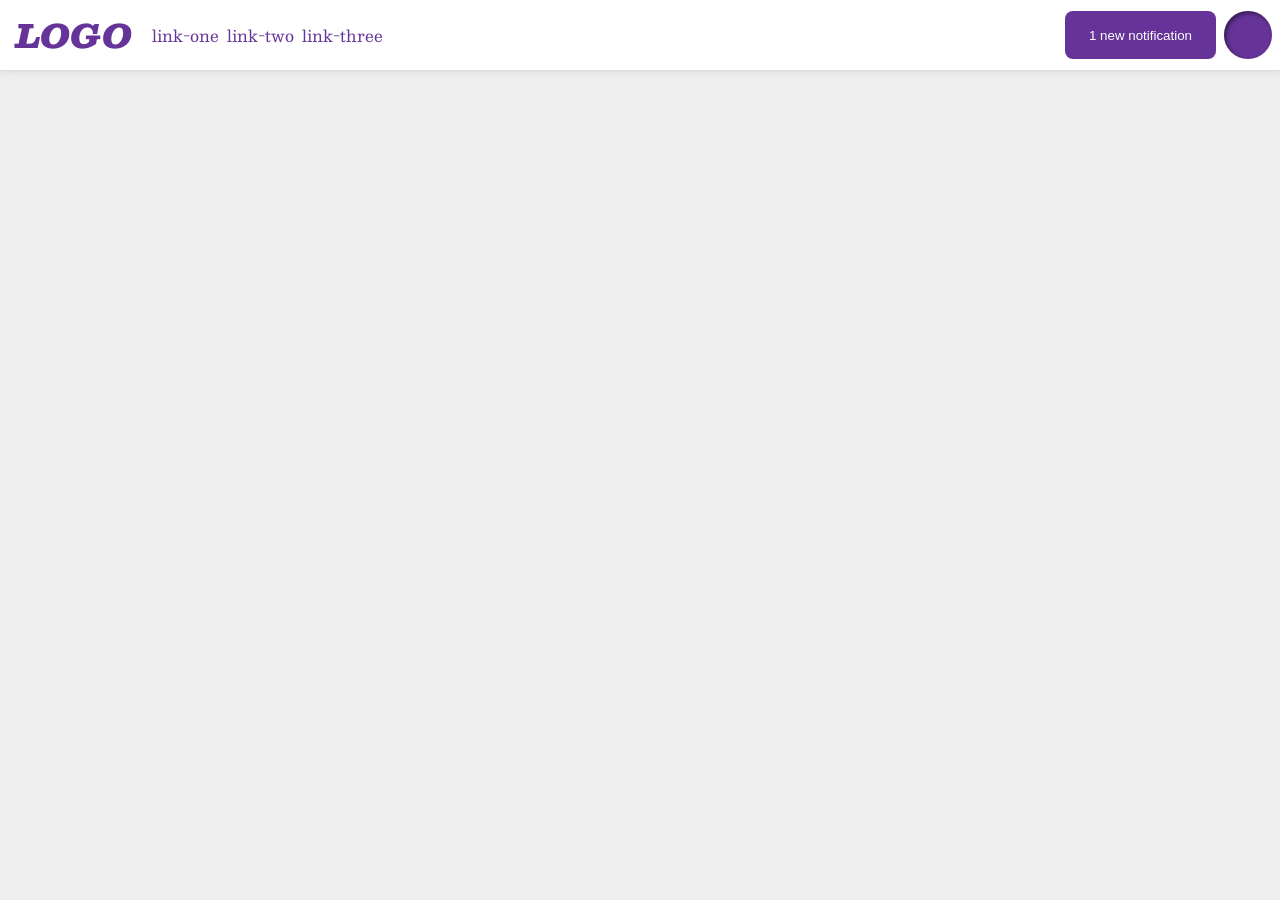
<file: foundations/flex/03-flex-header-2/index.html>
<!DOCTYPE html>
<html lang="en">

<head>
  <meta charset="UTF-8">
  <meta http-equiv="X-UA-Compatible" content="IE=edge">
  <meta name="viewport" content="width=device-width, initial-scale=1.0">
  <title>Flex Header 2</title>
  <link rel="stylesheet" href="style.css">
</head>

<body>
  <div class="header">
    <div class="left-links">
      <div class="logo">
        LOGO
      </div>
      <ul class="links">
        <li><a href="https://google.com">link-one</a></li>
        <li><a href="https://google.com">link-two</a></li>
        <li><a href="https://google.com">link-three</a></li>
      </ul>
    </div>
    <div class="right-links">
      <button class="notifications">
        1 new notification
      </button>
      <div class="profile-image"></div>
    </div>
  </div>
</body>

</html>
</file>
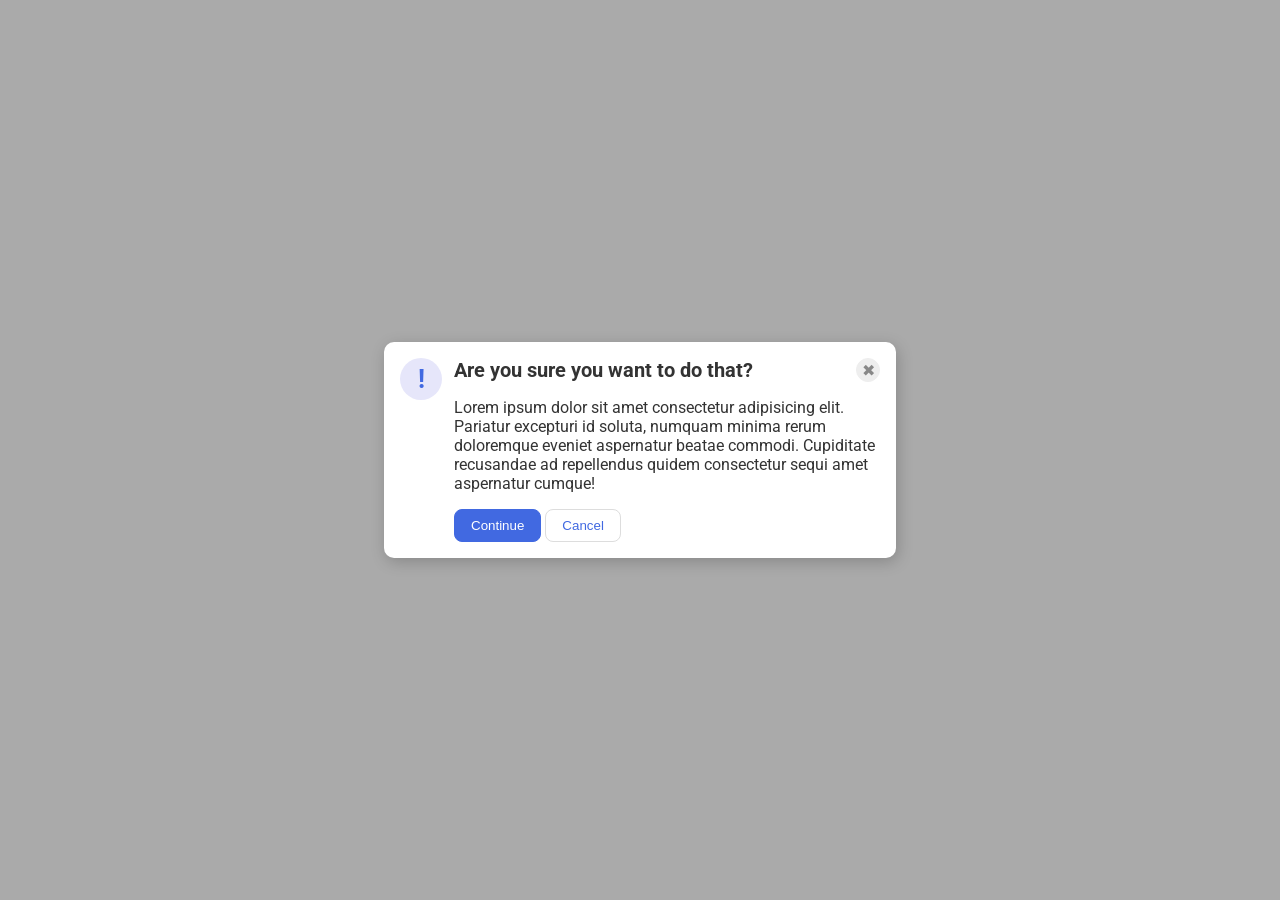
<file: foundations/flex/05-flex-modal/index.html>
<!DOCTYPE html>
<html lang="en">

<head>
  <meta charset="UTF-8">
  <meta http-equiv="X-UA-Compatible" content="IE=edge">
  <meta name="viewport" content="width=device-width, initial-scale=1.0">
  <link rel="stylesheet" href="style.css">
  <title>Modal</title>
</head>

<body>
  <div class="modal">

    <div class="icon">!</div>

    <div class="content-container">
      <div class="header">
        <h1>Are you sure you want to do that?</h1>
        <button class="close-button">✖</button>
      </div>

      <div class="text">Lorem ipsum dolor sit amet consectetur adipisicing elit. Pariatur excepturi id soluta, numquam
        minima rerum doloremque eveniet aspernatur beatae commodi. Cupiditate recusandae ad repellendus quidem
        consectetur sequi amet aspernatur cumque!
      </div>
      <button class="continue">Continue</button>
      <button class="cancel">Cancel</button>
    </div>
    
</body>

</html>
</file>
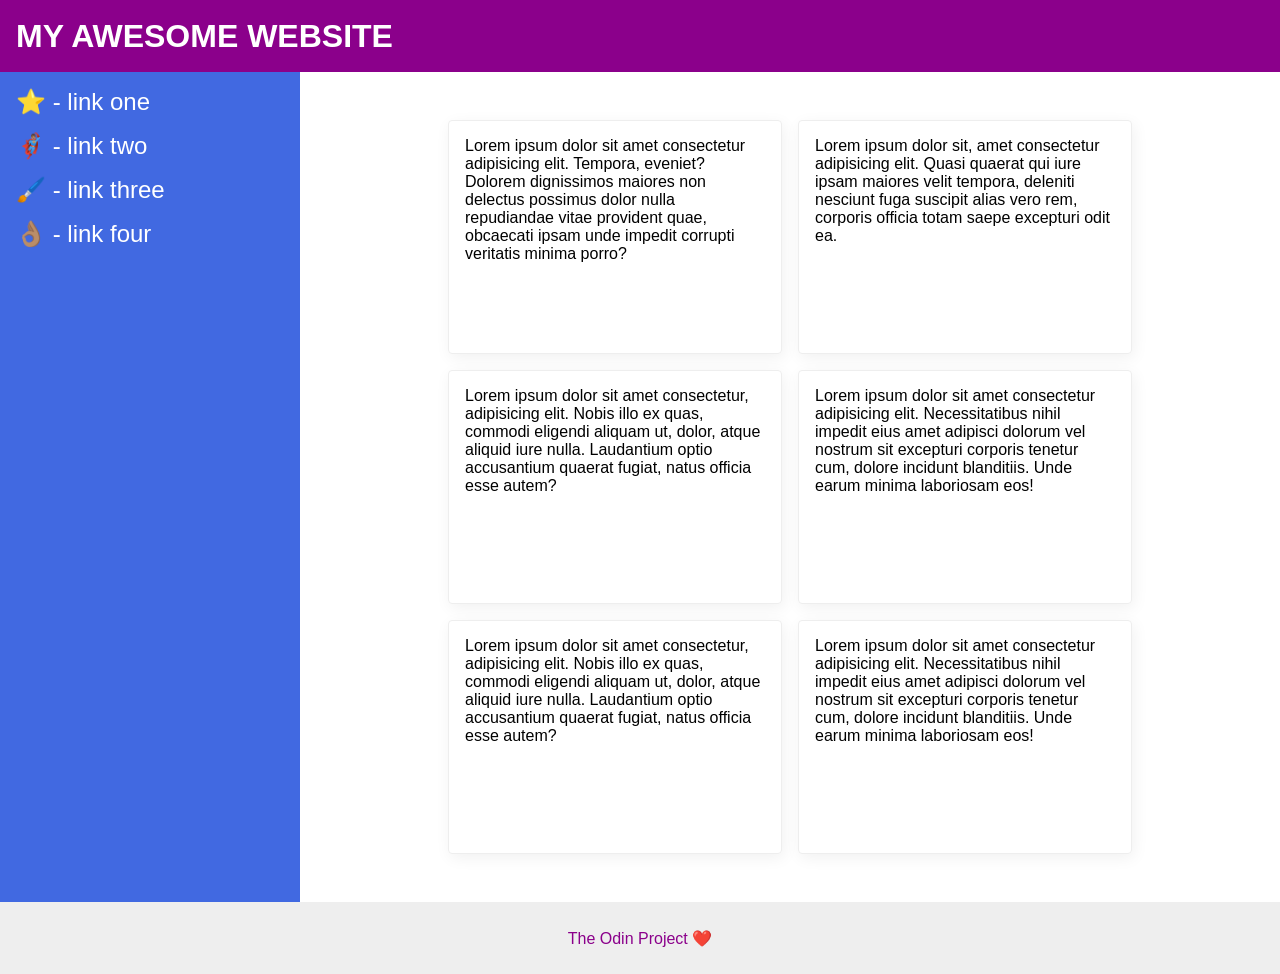
<file: foundations/flex/07-flex-layout-2/index.html>
<!DOCTYPE html>
<html lang="en">

<head>
  <meta charset="UTF-8">
  <meta http-equiv="X-UA-Compatible" content="IE=edge">
  <meta name="viewport" content="width=device-width, initial-scale=1.0">
  <title>The Holy Grail</title>
  <link rel="stylesheet" href="style.css">
</head>

<body>
  <div class="header">
    MY AWESOME WEBSITE
  </div>

  <div class="content">
    <div class="sidebar">
      <ul>
        <li><a href="#">⭐ - link one</a></li>
        <li><a href="#">🦸🏽‍♂️ - link two</a></li>
        <li><a href="#">🖌️ - link three</a></li>
        <li><a href="#">👌🏽 - link four</a></li>
      </ul>
    </div>

    <div class="card-container">
      <div class="card">Lorem ipsum dolor sit amet consectetur adipisicing elit. Tempora, eveniet? Dolorem dignissimos
        maiores non delectus possimus dolor nulla repudiandae vitae provident quae, obcaecati ipsam unde impedit
        corrupti
        veritatis minima porro?</div>
      <div class="card">Lorem ipsum dolor sit, amet consectetur adipisicing elit. Quasi quaerat qui iure ipsam maiores
        velit tempora, deleniti nesciunt fuga suscipit alias vero rem, corporis officia totam saepe excepturi odit ea.
      </div>
      <div class="card">Lorem ipsum dolor sit amet consectetur, adipisicing elit. Nobis illo ex quas, commodi eligendi
        aliquam ut, dolor, atque aliquid iure nulla. Laudantium optio accusantium quaerat fugiat, natus officia esse
        autem?</div>
      <div class="card">Lorem ipsum dolor sit amet consectetur adipisicing elit. Necessitatibus nihil impedit eius amet
        adipisci dolorum vel nostrum sit excepturi corporis tenetur cum, dolore incidunt blanditiis. Unde earum minima
        laboriosam eos!</div>
      <div class="card">Lorem ipsum dolor sit amet consectetur, adipisicing elit. Nobis illo ex quas, commodi eligendi
        aliquam ut, dolor, atque aliquid iure nulla. Laudantium optio accusantium quaerat fugiat, natus officia esse
        autem?</div>
      <div class="card">Lorem ipsum dolor sit amet consectetur adipisicing elit. Necessitatibus nihil impedit eius amet
        adipisci dolorum vel nostrum sit excepturi corporis tenetur cum, dolore incidunt blanditiis. Unde earum minima
        laboriosam eos!</div>
    </div>
  </div>

  <div class="footer">
    The Odin Project ❤️
  </div>
  
</body>

</html>
</file>
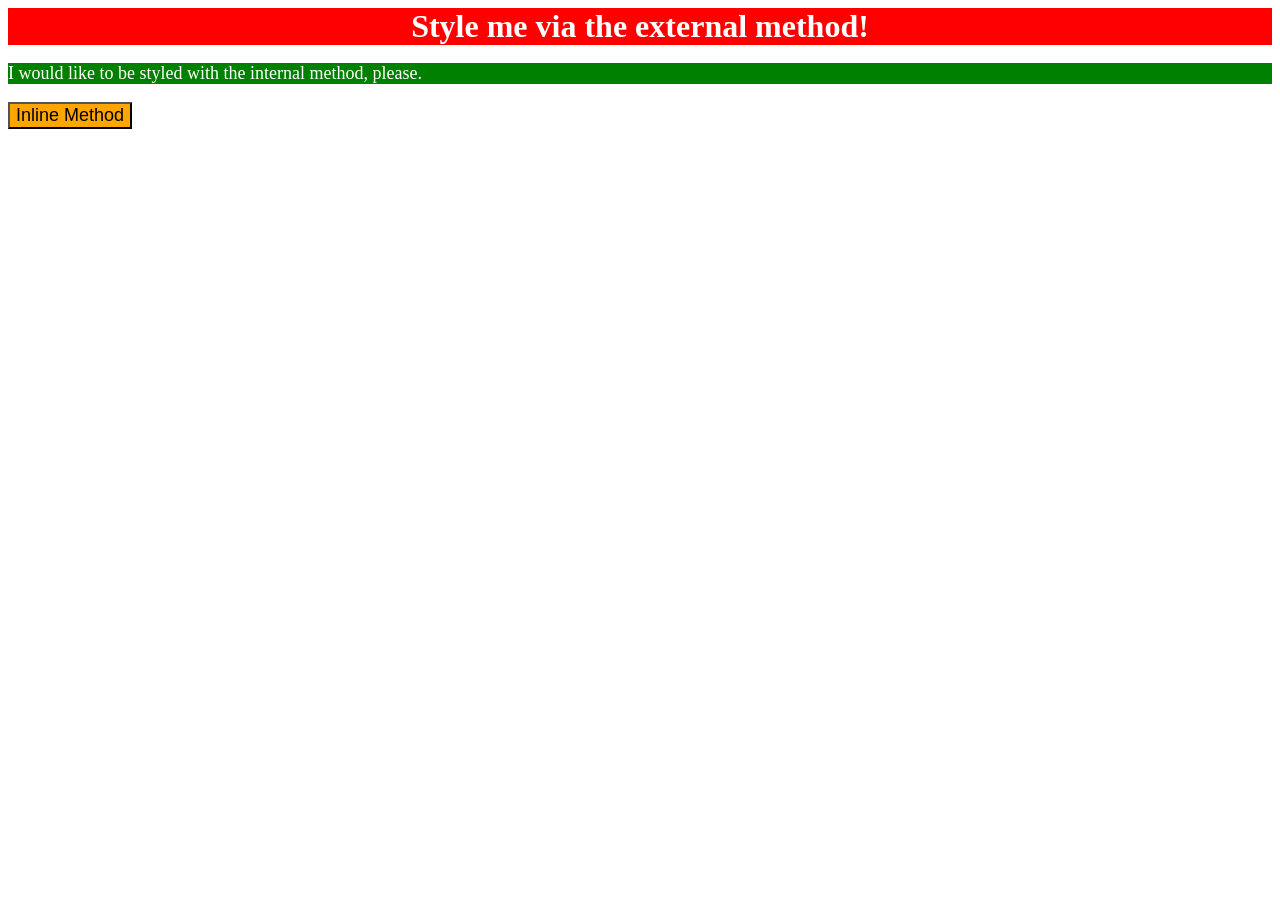
<file: foundations/intro-to-css/01-css-methods/index.html>
<!DOCTYPE html>
<html lang="en">
  <head>
    <meta charset="UTF-8">
    <meta http-equiv="X-UA-Compatible" content="IE=edge">
    <meta name="viewport" content="width=device-width, initial-scale=1.0">
    <link rel="stylesheet" href="style.css">
    <title>Methods for Adding CSS</title>
    <style> p {
      background-color: green;
      color: white;
      font-size: 18px;
    }</style>
  </head>
  <body>
    <div>Style me via the external method!</div>
    <p>I would like to be styled with the internal method, please.</p>
    <button style="background-color: orange; font-size: 18px;">Inline Method</button>
  </body>
</html>
</file>
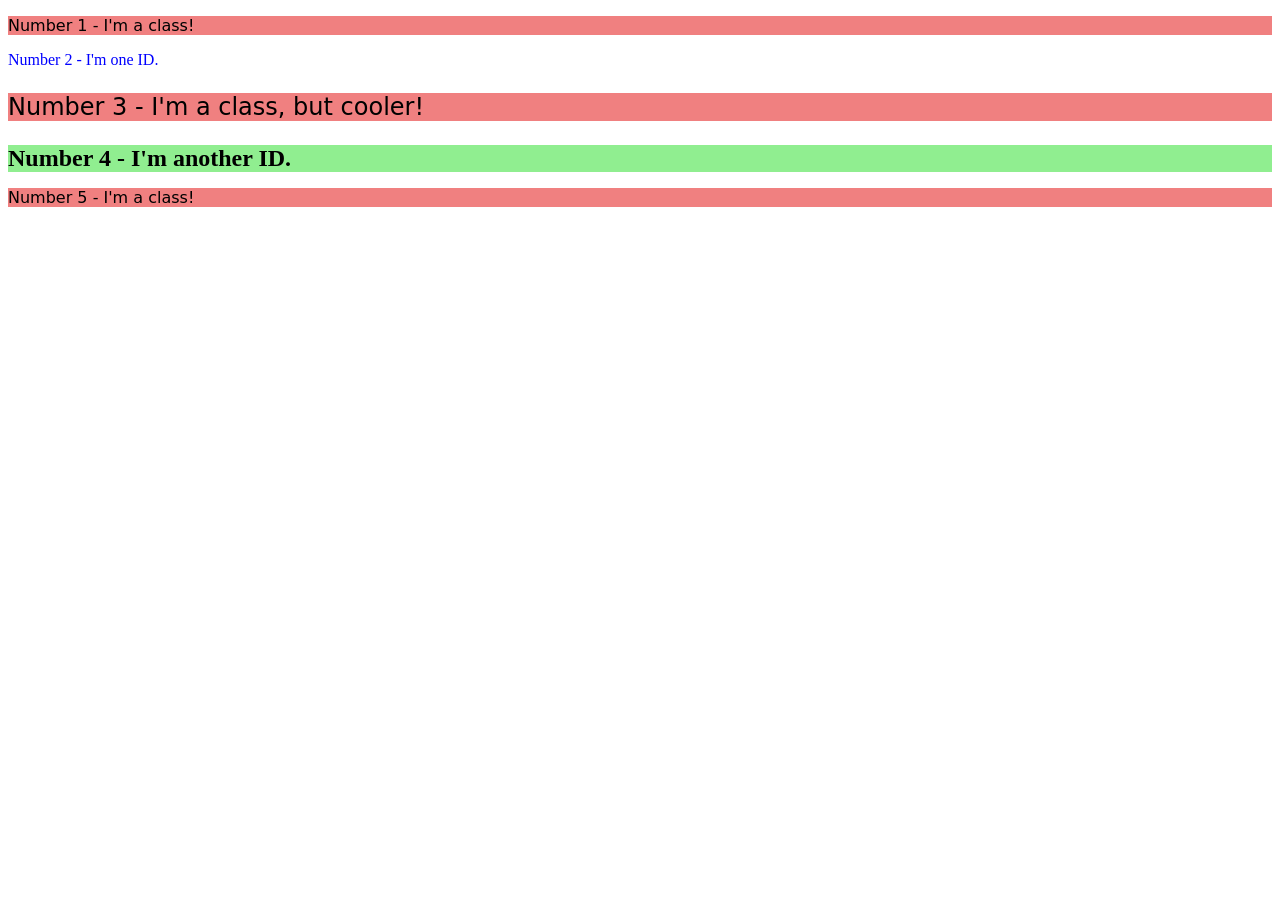
<file: foundations/intro-to-css/02-class-id-selectors/index.html>
<!DOCTYPE html>
<html lang="en">
  <head>
    <meta charset="UTF-8">
    <meta http-equiv="X-UA-Compatible" content="IE=edge">
    <meta name="viewport" content="width=device-width, initial-scale=1.0">
    <title>Class and ID Selectors</title>
    <link rel="stylesheet" href="style.css">
  </head>
  <body>
    <p>Number 1 - I'm a class!</p>
    <div id="num2">Number 2 - I'm one ID.</div>
    <p id="num3">Number 3 - I'm a class, but cooler!</p>
    <div id="num4">Number 4 - I'm another ID.</div>
    <p>Number 5 - I'm a class!</p>
  </body>
</html>
</file>
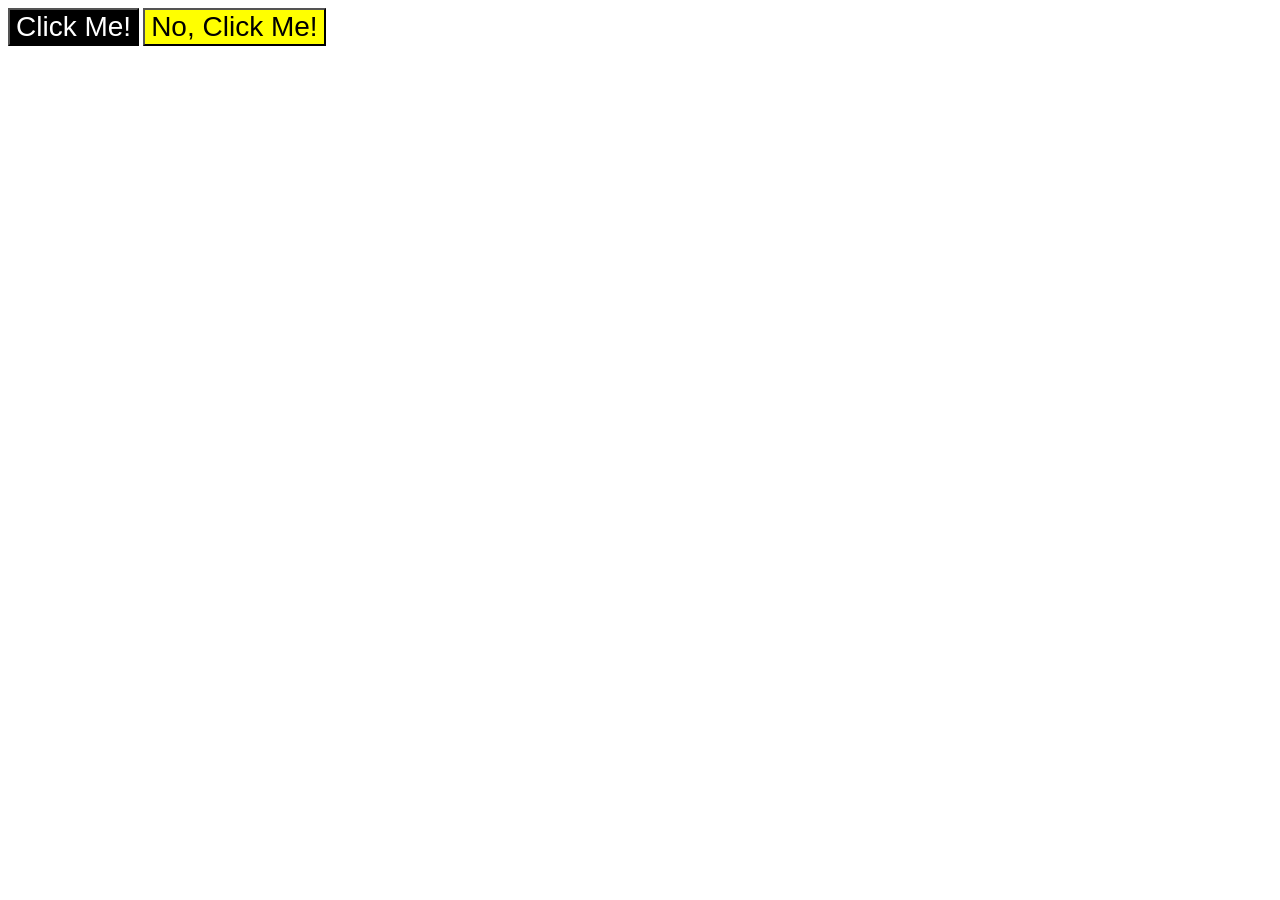
<file: foundations/intro-to-css/03-grouping-selectors/index.html>
<!DOCTYPE html>
<html lang="en">
  <head>
    <meta charset="UTF-8">
    <meta http-equiv="X-UA-Compatible" content="IE=edge">
    <meta name="viewport" content="width=device-width, initial-scale=1.0">
    <title>Grouping Selectors</title>
    <link rel="stylesheet" href="style.css">
  </head>
  <body>
    <button class="button1">Click Me!</button>
    <button class="button2">No, Click Me!</button>
  </body>
</html>
</file>
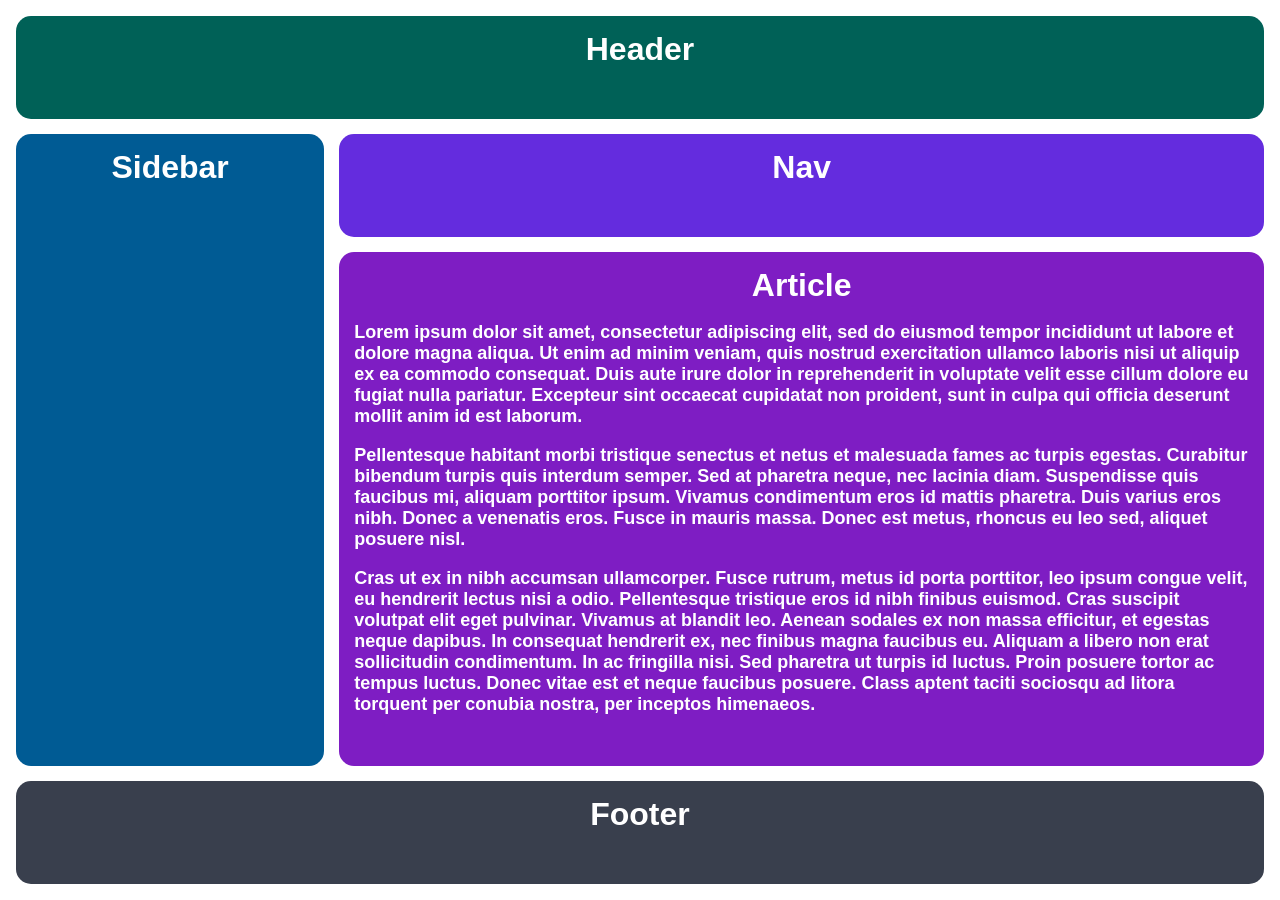
<file: intermediate-html-css/advanced-grid/01-responsive-holy-grail/index.html>
<!DOCTYPE html>
<html lang="en">

<head>
  <meta charset="UTF-8">
  <meta http-equiv="X-UA-Compatible" content="IE=edge">
  <meta name="viewport" content="width=device-width, initial-scale=1.0">
  <title>Responsive Holy Grail</title>
  <link rel="stylesheet" href="style.css">
</head>

<body>
  <div class="container">
    <div class="header">Header</div>
    <div class="sidebar">Sidebar</div>
    <div class="nav">Nav</div>
    <div class="article">Article
      <p>Lorem ipsum dolor sit amet, consectetur adipiscing elit, sed do eiusmod tempor incididunt ut labore et dolore
        magna aliqua. Ut enim ad minim veniam, quis nostrud exercitation ullamco laboris nisi ut aliquip ex ea commodo
        consequat. Duis aute irure dolor in reprehenderit in voluptate velit esse cillum dolore eu fugiat nulla
        pariatur. Excepteur sint occaecat cupidatat non proident, sunt in culpa qui officia deserunt mollit anim id
        est laborum.</p>
      <p>Pellentesque habitant morbi tristique senectus et netus et malesuada fames ac turpis egestas. Curabitur
        bibendum turpis quis interdum semper. Sed at pharetra neque, nec lacinia diam. Suspendisse quis faucibus mi,
        aliquam porttitor ipsum. Vivamus condimentum eros id mattis pharetra. Duis varius eros nibh. Donec a venenatis
        eros. Fusce in mauris massa. Donec est metus, rhoncus eu leo sed, aliquet posuere nisl.</p>
      <p>Cras ut ex in nibh accumsan ullamcorper. Fusce rutrum, metus id porta porttitor, leo ipsum congue velit, eu
        hendrerit lectus nisi a odio. Pellentesque tristique eros id nibh finibus euismod. Cras suscipit volutpat elit
        eget pulvinar. Vivamus at blandit leo. Aenean sodales ex non massa efficitur, et egestas neque dapibus. In
        consequat hendrerit ex, nec finibus magna faucibus eu. Aliquam a libero non erat sollicitudin condimentum. In
        ac fringilla nisi. Sed pharetra ut turpis id luctus. Proin posuere tortor ac tempus luctus. Donec vitae est et
        neque faucibus posuere. Class aptent taciti sociosqu ad litora torquent per conubia nostra, per inceptos
        himenaeos.</p>
    </div>


    <div class="footer">Footer</div>
  </div>
</body>

</html>
</file>
<file: foundations/flex/03-flex-header-2/style.css>
/* this is some magical font-importing.  
you'll learn about it later. */
@import url('https://fonts.googleapis.com/css2?family=Besley:ital,wght@0,400;1,900&display=swap');

body {
  margin: 0;
  background: #eee;
  font-family: Besley, serif;
}

.header {
  background: white;
  border-bottom: 1px solid #ddd;
  box-shadow: 0 0 8px rgba(0,0,0,.1);

  display: flex;
  align-items: center;
}

.left-links,
.right-links {
  display: flex;
}

.left-links {
  margin-right: auto;
}

ul.links {
  display: flex;
  align-items: center;
}
ul.links > li {
  padding: 4px;
}

.right-links {
  margin-right: 4px;
}
.right-links > div,
.right-links > button {
  margin: 4px;
}

.profile-image {
  background: rebeccapurple;
  box-shadow: inset 2px 2px 4px rgba(0,0,0,.5);
  border-radius: 50%;
  width: 48px;
  height: 48px;
}

.logo {
  color: rebeccapurple;
  font-size: 32px;
  font-weight: 900;
  font-style: italic;
  margin: 8px 16px;
}

button {
  border: none;
  border-radius: 8px;
  background: rebeccapurple;
  color: white;
  padding: 8px 24px;
}

a {
  /* this removes the line under our links */
  text-decoration: none;
  color: rebeccapurple;
}

ul {
  list-style-type: none;
  padding: 0px;
}
</file>
<file: foundations/flex/05-flex-modal/style.css>
@import url('https://fonts.googleapis.com/css2?family=Roboto:wght@400;700&display=swap');

html, body {
  height: 100%;
}

body {
  font-family: Roboto, sans-serif;
  margin: 0;
  background: #aaa;
  color: #333;
  /* I'll give you this one for free lol */
  display: flex;
  align-items: center;
  justify-content: center;
}

.modal {
  background: white;
  width: 480px;
  border-radius: 10px;
  box-shadow: 2px 4px 16px rgba(0,0,0,.2);

  padding: 16px;
  display: flex;
}

.icon {
  color: royalblue;
  font-size: 26px;
  font-weight: 700;
  background: lavender;
  border-radius: 50%;
  display: flex;
  align-items: center;
  justify-content: center;

  min-width: 42px;
  height: 42px;
  margin-right: 12px;
}

.header {
  display: flex;
  align-items: center;
}
.header > h1 {
  font-size: 20px;
  margin: 0px auto 0px 0px;
}

.close-button {
  background: #eee;
  border-radius: 50%;
  color: #888;
  font-weight: 400;
  font-size: 16px;
  height: 24px;
  width: 24px;
  display: flex;
  align-items: center;
  justify-content: center;
  border: 1px solid #eee;
  padding: 0;
}

button {
  cursor: pointer;
  padding: 8px 16px;
  border-radius: 8px;
}

.text {
  margin: 16px 0px;
}

button.continue {
  background: royalblue;
  border: 1px solid royalblue;
  color: white;
}

button.cancel {
  background: white;
  border: 1px solid #ddd;
  color: royalblue;
}
</file>
<file: foundations/flex/07-flex-layout-2/style.css>
body {
  font-family: -apple-system, BlinkMacSystemFont, 'Segoe UI', Roboto, Oxygen, Ubuntu, Cantarell, 'Open Sans', 'Helvetica Neue', sans-serif;
  margin: 0;
  min-height: 100vh;

  display: flex;
  flex-direction: column;
}

.header {
  height: 72px;
  background: darkmagenta;
  color: white;

  display: flex;
  align-items: center;
  padding-left: 16px;
  font-size: 32px;
  font-weight: 900;
}

.content {
  flex-grow: 1;
  display: flex;
}

.footer {
  height: 72px;
  background: #eee;
  color: darkmagenta;

  display: flex;
  justify-content: center;
  align-items: center;

}

.sidebar {
  width: 300px;
  background: royalblue;
  box-sizing: border-box;

  flex-shrink: 0;
  padding: 16px;
}

.sidebar > ul {
  display: flex;
  flex-direction: column;
  list-style: none;
  padding: 0;
  margin: 0;
  gap: 16px;
}
.sidebar > ul > li > a {
  color: white;
  text-decoration: none;
  font-size: 24px;
}

.card-container {
  padding: 48px;
  display: flex;
  flex-wrap: wrap;
  gap: 16px;
  justify-content: center;
  align-items: center;
}

.card {
  border: 1px solid #eee;
  box-shadow: 2px 4px 16px rgba(0,0,0,.06);
  border-radius: 4px;

  width: 300px;
  height: 200px;
  padding: 16px;
}
</file>
<file: foundations/intro-to-css/01-css-methods/style.css>
div {
    background-color: red;
    color: white;
    font-size: 32px;
    text-align: center;
    font-weight: bold;
}
</file>
<file: foundations/intro-to-css/02-class-id-selectors/style.css>
p {
    background-color: lightcoral;
    font-family:'Verdana', 'DejaVu Sans', 'sans-serif';
}
p#num3 {
    font-size: 24px;
}
#num2 {
    color: blue;

}
#num4 {
    background-color: lightgreen;
    font-size: 24px;
    font-weight: bold;
}
</file>
<file: foundations/intro-to-css/03-grouping-selectors/style.css>
button {
    font-size: 28px;
    font-family: 'Helvetica', 'Times New Roman', 'sans-serif';
}

.button1 {
    background-color: black;
    color: white;
}
.button2 {
    background-color: yellow;
}
</file>
<file: intermediate-html-css/advanced-grid/01-responsive-holy-grail/style.css>
body,
html {
  height: 100%;
  margin: 0;
}

.container {
  text-align: center;
  height: 100%;
  padding: 16px;
  box-sizing: border-box;

  display: grid;
  gap: 15px;
  grid-template-columns: 1fr 3fr;
  grid-template-rows: 1fr 1fr 5fr 1fr;
}

.container div {
  padding: 15px;
  font-size: 32px;
  font-family: Helvetica;
  font-weight: bold;
  color: white;
  border-radius: 15px;
}

.header {
  background-color: #006157;
  grid-column: 1 / 3;
}

.sidebar {
  background-color: #005B94;
  grid-row: 2 / 4;
}

.nav {
  background-color: #642cde;
}

.article {
  background-color: #7E1DC3;
}

.article p {
  font-size: 18px;
  font-family: sans-serif;
  color: white;
  text-align: left;
}

.footer {
  background-color: #393f4d;
  grid-column: 1 / 3;
}
</file>
